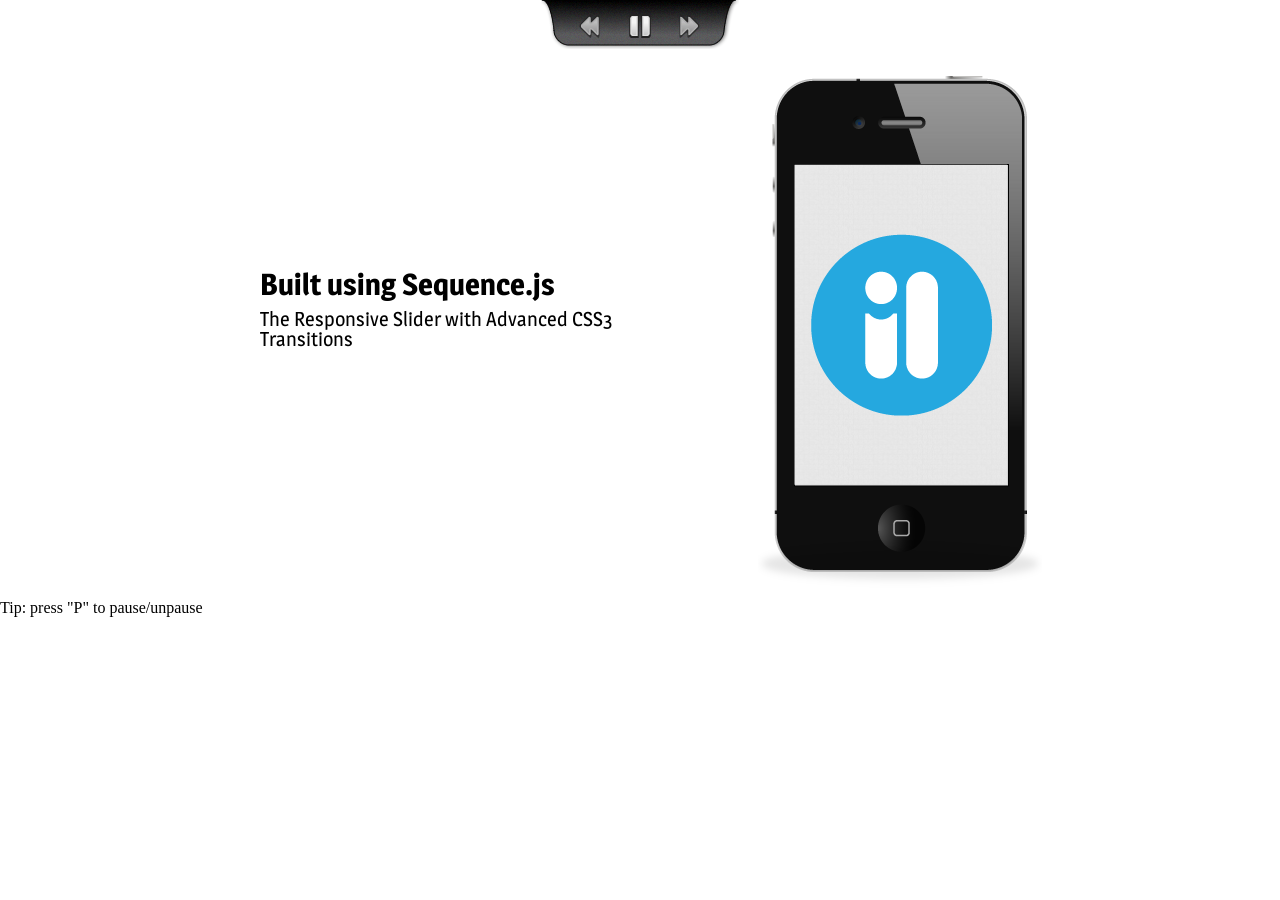
<file: disease_prediction_system/assets/css/seq-slider/apple-style/apple-style/index.html>
<!DOCTYPE html>
<html>
	<head>
		<meta charset="utf-8" />
		<meta http-equiv="X-UA-Compatible" content="IE=edge, chrome=1" />
		<title>Sequence Theme Demo - Apple Style</title>
		<link rel="stylesheet" media="screen" href="css/sequencejs-theme.apple-style.css" />
		<link rel="stylesheet" href="http://fonts.googleapis.com/css?family=Magra:400,700" />
		
		<script src="//ajax.googleapis.com/ajax/libs/jquery/1.9.1/jquery.min.js"></script>
		<script>
		 if (typeof jQuery == 'undefined'){
		    document.write(unescape('%3Cscript src="scripts/jquery-min.js" %3E%3C/script%3E'));
		 }
		</script>
		<script src="scripts/jquery.sequence-min.js"></script>
		<script src="sequencejs-options.apple-style.js"></script>
	</head>
	<body>
		<div id="sequence-theme">
			<div id="sequence">

				<ul class="controls">
					<li class="status"></li>
					<li class="sequence-prev"></li>
					<li class="sequence-pause"></li>
					<li class="sequence-next"></li>
				</ul>

				<ul class="sequence-canvas">
					<li class="animate-in">
						<div class="intro">
							<h2>Built using Sequence.js</h2>
							<h3>The Responsive Slider with Advanced CSS3 Transitions</h3>
						</div>
						<img class="iphone" src="images/iphone.png" alt="iPhone4" />
						<img class="iphone-shadow" src="images/iphone-shadow.png" />
					</li>
					<li>
						<img class="ipad" src="images/ipad.png" alt="iPad" />
						<div class="slide2">
							<h2>Creative Control</h2>
							<p>Create Acme sliders using CSS3 transitions</p>
						</div>
						<img class="ipad-shadow" src="images/ipad-shadow.png" />
					</li>
					<li>
						<div class="slide3">
							<h2>Cutting Edge</h2>
							<p>Supports modern browsers, old browsers (IE7+), touch devices and responsive designs</p>
						</div>
						<img class="iphone2" src="images/iphone.png" alt="iPhone4" />
						<img class="iphone2-shadow" src="images/iphone-shadow.png" />
						<img class="iphone3" src="images/iphone.png" alt="iPhone4" />
						<img class="iphone3-shadow" src="images/iphone-shadow.png" />
						<img class="iphone4" src="images/iphone.png" alt="iPhone4" />
						<img class="iphone4-shadow" src="images/iphone-shadow.png" />
					</li>
				</ul>

			</div>
		</div>
		<p>Tip: press "P" to pause/unpause</p>
	</body>
</html>
</file>
<file: disease_prediction_system/assets/css/seq-slider/apple-style/apple-style/css/sequencejs-theme.apple-style.css>
/*
Theme created for use with Sequence.js (http://www.sequencejs.com/)

Theme: Apple Style
Version: 1.3
Theme Author: Ian Lunn @IanLunn
Author URL: http://www.ianlunn.co.uk/
Theme URL: http://www.sequencejs.com/themes/apple-style/

This is a FREE theme and is available under a MIT License:
http://www.opensource.org/licenses/mit-license.php

Sequence.js and its dependencies are (c) Ian Lunn Design 2012 - 2014 unless otherwise stated.
*/
/* CSS RESET - http://meyerweb.com/eric/tools/css/reset/ v2.0 | 20110126 */
html, body, div, span, applet, object, iframe,
h1, h2, h3, h4, h5, h6, p, blockquote, pre,
a, abbr, acronym, address, big, cite, code,
del, dfn, em, img, ins, kbd, q, s, samp,
small, strike, strong, sub, sup, tt, var,
b, u, i, center,
dl, dt, dd, ol, ul, li,
fieldset, form, label, legend,
table, caption, tbody, tfoot, thead, tr, th, td,
article, aside, canvas, details, embed,
figure, figcaption, footer, header, hgroup,
menu, nav, output, ruby, section, summary,
time, mark, audio, video {
  margin: 0;
  padding: 0;
  border: 0;
  font-size: 100%;
  font: inherit;
  vertical-align: baseline;
}

/* HTML5 display-role reset for older browsers */
article, aside, details, figcaption, figure,
footer, header, hgroup, menu, nav, section {
  display: block;
}

body {
  line-height: 1;
}

ol, ul {
  list-style: none;
}

blockquote, q {
  quotes: none;
}

blockquote:before, blockquote:after,
q:before, q:after {
  content: '';
  content: none;
}

table {
  border-collapse: collapse;
  border-spacing: 0;
}

/* !CSS RESET */
/* prefix declarations */
/* Keyframes */
@-webkit-keyframes paused {
  /* animate the pause button when Sequence is paused */
  0% {
    background-position: 0 0;
    opacity: 0;
  }

  100% {
    background-position: 0 0;
    opacity: .7;
  }
}

@-moz-keyframes paused {
  /* animate the pause button when Sequence is paused */
  0% {
    background-position: 0 0;
    opacity: 0;
  }

  100% {
    background-position: 0 0;
    opacity: .7;
  }
}

@-ms-keyframes paused {
  /* animate the pause button when Sequence is paused */
  0% {
    background-position: 0 0;
    opacity: 0;
  }

  100% {
    background-position: 0 0;
    opacity: .7;
  }
}

@-o-keyframes paused {
  /* animate the pause button when Sequence is paused */
  0% {
    background-position: 0 0;
    opacity: 0;
  }

  100% {
    background-position: 0 0;
    opacity: .7;
  }
}

@keyframes paused {
  /* animate the pause button when Sequence is paused */
  0% {
    background-position: 0 0;
    opacity: 0;
  }

  100% {
    background-position: 0 0;
    opacity: .7;
  }
}

@-webkit-keyframes status-bar {
  /* cause the status bar to move */
  0% {
    background-position: -119px 0;
  }

  100% {
    background-position: 0 0;
  }
}

@-moz-keyframes status-bar {
  /* cause the status bar to move */
  0% {
    background-position: -119px 0;
  }

  100% {
    background-position: 0 0;
  }
}

@-ms-keyframes status-bar {
  /* cause the status bar to move */
  0% {
    background-position: -119px 0;
  }

  100% {
    background-position: 0 0;
  }
}

@-o-keyframes status-bar {
  /* cause the status bar to move */
  0% {
    background-position: -119px 0;
  }

  100% {
    background-position: 0 0;
  }
}

@keyframes status-bar {
  /* cause the status bar to move */
  0% {
    background-position: -119px 0;
  }

  100% {
    background-position: 0 0;
  }
}

@-webkit-keyframes preload {
  /* preloader icons */
  0% {
    opacity: 0;
  }

  50% {
    opacity: 1;
  }

  100% {
    opacity: 0;
  }
}

@-moz-keyframes preload {
  /* preloader icons */
  0% {
    opacity: 0;
  }

  50% {
    opacity: 1;
  }

  100% {
    opacity: 0;
  }
}

@-ms-keyframes preload {
  /* preloader icons */
  0% {
    opacity: 0;
  }

  50% {
    opacity: 1;
  }

  100% {
    opacity: 0;
  }
}

@-o-keyframes preload {
  /* preloader icons */
  0% {
    opacity: 0;
  }

  50% {
    opacity: 1;
  }

  100% {
    opacity: 0;
  }
}

@keyframes preload {
  /* preloader icons */
  0% {
    opacity: 0;
  }

  50% {
    opacity: 1;
  }

  100% {
    opacity: 0;
  }
}

/* !Keyframes */
#sequence-theme {
  width: 100%;
  height: 600px;
  overflow: hidden;
}

/* when in fallback mode (for browsers that don't support transitions) hide anything outside of the Sequence container */
#sequence.sequence-fallback {
  overflow: hidden;
}

#sequence {
  position: relative;
  height: 600px;
  width: 100%;
  max-width: 960px;
  margin: 0 auto;
  background: white;
  /* Preloader */
  /* !Preloader */
  /* Frame Animations */
  /* !Frame Animations */
}
#sequence > .sequence-canvas {
  height: 100%;
  width: 100%;
}
#sequence > .sequence-canvas > li {
  position: absolute;
  width: 100%;
  height: 100%;
  z-index: 1;
}
#sequence > .sequence-canvas li > * {
  position: absolute;
}
#sequence h2 {
  font-family: "Magra", sans-serif;
  font-size: 30px;
  font-weight: bold;
  margin: 0 0 10px 0;
}
#sequence h3 {
  font-family: "Magra", sans-serif;
  font-size: 20px;
}
#sequence .controls {
  background: url("../images/bg-controls.png") no-repeat;
  height: 49px;
  margin: 0 auto;
  position: relative;
  top: 0;
  width: 198px;
  z-index: 9999;
}
#sequence .sequence-prev,
#sequence .sequence-next {
  opacity: 0.7;
}
#sequence .sequence-next,
#sequence .sequence-prev,
#sequence .sequence-pause {
  position: absolute;
  z-index: 10000;
  top: 10px;
}
#sequence .sequence-next {
  background: url("../images/bt-next.png") 50% 4px no-repeat;
  height: 34px;
  left: 128px;
  width: 41px;
}
#sequence .sequence-next:hover,
#sequence .sequence-prev:hover,
#sequence .sequence-pause:hover {
  background-position: 50% -26px;
}
#sequence .sequence-prev {
  left: 28px;
  background: url("../images/bt-prev.png") 50% 4px no-repeat;
  height: 34px;
  width: 41px;
}
#sequence .sequence-pause {
  background: url("../images/bt-pause.png") 50% 4px no-repeat;
  cursor: pointer;
  height: 33px;
  left: 78px;
  width: 42px;
}
#sequence .sequence-pause.paused {
  background: url("../images/bt-play.png") 50% 4px no-repeat;
  height: 33px;
  left: 78px;
  width: 42px;
}
#sequence .sequence-pause.paused:hover {
  background-position: 50% -25px;
}
#sequence .status {
  background: url("../images/status-bar.png") -119px 0 repeat-y;
  -webkit-border-radius: 3px;
  -moz-border-radius: 3px;
  -ms-border-radius: 3px;
  -o-border-radius: 3px;
  border-radius: 3px;
  height: 6px;
  margin: 0 auto;
  position: relative;
  top: 4px;
  width: 118px;
}
#sequence .status.paused {
  -webkit-animation: paused 1s linear alternate infinite;
  -moz-animation: paused 1s linear alternate infinite;
  -ms-animation: paused 1s linear alternate infinite;
  -o-animation: paused 1s linear alternate infinite;
  animation: paused 1s linear alternate infinite;
}
#sequence .status.active {
  -webkit-animation: status-bar 4s linear;
  -moz-animation: status-bar 4s linear;
  -ms-animation: status-bar 4s linear;
  -o-animation: status-bar 4s linear;
  animation: status-bar 4s linear;
}
#sequence .pause-icon {
  right: 20px;
  position: absolute;
  bottom: 20px;
}
#sequence .sequence-preloader {
  height: 100%;
  position: absolute;
  width: 100%;
  z-index: 999999;
}
#sequence .sequence-preloader img {
  background: #ff9933;
  -webkit-border-radius: 6px;
  -moz-border-radius: 6px;
  -ms-border-radius: 6px;
  -o-border-radius: 6px;
  border-radius: 6px;
  display: inline-block;
  height: 12px;
  opacity: 0;
  position: relative;
  top: -50%;
  width: 12px;
  -webkit-animation: preload 1s infinite;
  -moz-animation: preload 1s infinite;
  -ms-animation: preload 1s infinite;
  -o-animation: preload 1s infinite;
  animation: preload 1s infinite;
}
#sequence .sequence-preloader .preloading {
  height: 12px;
  margin: 0 auto;
  top: 50%;
  position: relative;
  width: 48px;
}
#sequence .sequence-preloader img:nth-child(2) {
  -webkit-animation-delay: 0.15s;
  -moz-animation-delay: 0.15s;
  -ms-animation-delay: 0.15s;
  -o-animation-delay: 0.15s;
  animation-delay: 0.15s;
}
#sequence .sequence-preloader img:nth-child(3) {
  -webkit-animation-delay: 0.3s;
  -moz-animation-delay: 0.3s;
  -ms-animation-delay: 0.3s;
  -o-animation-delay: 0.3s;
  animation-delay: 0.3s;
}
#sequence .sequence-preloader .preloading-complete {
  opacity: 0;
  visibility: hidden;
  -webkit-transition-duration: 1s;
  -moz-transition-duration: 1s;
  -ms-transition-duration: 1s;
  -o-transition-duration: 1s;
  transition-duration: 1s;
}
#sequence .iphone {
  left: -450px;
  opacity: 1;
  position: absolute;
  top: -520px;
  -webkit-transform: rotate(-40deg);
  -moz-transform: rotate(-40deg);
  -ms-transform: rotate(-40deg);
  -o-transform: rotate(-40deg);
  transform: rotate(-40deg);
  -webkit-transition-duration: 1.5s;
  -moz-transition-duration: 1.5s;
  -ms-transition-duration: 1.5s;
  -o-transition-duration: 1.5s;
  transition-duration: 1.5s;
}
#sequence .animate-in .iphone {
  left: 600px;
  opacity: 1;
  top: 20px;
  -webkit-transform: rotate(0deg);
  -moz-transform: rotate(0deg);
  -ms-transform: rotate(0deg);
  -o-transform: rotate(0deg);
  transform: rotate(0deg);
  -webkit-transition-duration: 1.5s;
  -moz-transition-duration: 1.5s;
  -ms-transition-duration: 1.5s;
  -o-transition-duration: 1.5s;
  transition-duration: 1.5s;
}
#sequence .animate-out .iphone {
  left: 1100px;
  opacity: 0;
  top: -370px;
  -webkit-transform: rotate(20deg);
  -moz-transform: rotate(20deg);
  -ms-transform: rotate(20deg);
  -o-transform: rotate(20deg);
  transform: rotate(20deg);
  -webkit-transition-duration: 1s;
  -moz-transition-duration: 1s;
  -ms-transition-duration: 1s;
  -o-transition-duration: 1s;
  transition-duration: 1s;
}
#sequence .iphone-shadow {
  left: 598px;
  opacity: 0;
  top: 490px;
  position: absolute;
  -webkit-transition-duration: 1.5s;
  -moz-transition-duration: 1.5s;
  -ms-transition-duration: 1.5s;
  -o-transition-duration: 1.5s;
  transition-duration: 1.5s;
}
#sequence .animate-in .iphone-shadow {
  left: 598px;
  opacity: 1;
  -webkit-transition-duration: 1.5s;
  -moz-transition-duration: 1.5s;
  -ms-transition-duration: 1.5s;
  -o-transition-duration: 1.5s;
  transition-duration: 1.5s;
}
#sequence .animate-out .iphone-shadow {
  left: 598px;
  opacity: 0;
  -webkit-transition-duration: 2s;
  -moz-transition-duration: 2s;
  -ms-transition-duration: 2s;
  -o-transition-duration: 2s;
  transition-duration: 2s;
}
#sequence .intro {
  position: absolute;
  left: -450px;
  top: -370px;
  width: 400px;
  -webkit-transform: rotate(-40deg);
  -moz-transform: rotate(-40deg);
  -ms-transform: rotate(-40deg);
  -o-transform: rotate(-40deg);
  transform: rotate(-40deg);
  -webkit-transition-duration: 1.5s;
  -moz-transition-duration: 1.5s;
  -ms-transition-duration: 1.5s;
  -o-transition-duration: 1.5s;
  transition-duration: 1.5s;
}
#sequence .animate-in .intro {
  left: 100px;
  top: 220px;
  -webkit-transform: rotate(0deg);
  -moz-transform: rotate(0deg);
  -ms-transform: rotate(0deg);
  -o-transform: rotate(0deg);
  transform: rotate(0deg);
  -webkit-transition-duration: 1.5s;
  -moz-transition-duration: 1.5s;
  -ms-transition-duration: 1.5s;
  -o-transition-duration: 1.5s;
  transition-duration: 1.5s;
}
#sequence .animate-out .intro {
  left: 100px;
  opacity: 0;
  top: 220px;
  -webkit-transform: rotate(0deg);
  -moz-transform: rotate(0deg);
  -ms-transform: rotate(0deg);
  -o-transform: rotate(0deg);
  transform: rotate(0deg);
  -webkit-transition-duration: 1s;
  -moz-transition-duration: 1s;
  -ms-transition-duration: 1s;
  -o-transition-duration: 1s;
  transition-duration: 1s;
}
#sequence .ipad {
  left: -450px;
  position: absolute;
  top: 770px;
  -webkit-transform: rotate(-20deg);
  -moz-transform: rotate(-20deg);
  -ms-transform: rotate(-20deg);
  -o-transform: rotate(-20deg);
  transform: rotate(-20deg);
  z-index: 5;
}
#sequence .animate-in .ipad {
  left: 50px;
  top: 20px;
  -webkit-transform: rotate(0deg);
  -moz-transform: rotate(0deg);
  -ms-transform: rotate(0deg);
  -o-transform: rotate(0deg);
  transform: rotate(0deg);
  -webkit-transition-duration: 1s;
  -moz-transition-duration: 1s;
  -ms-transition-duration: 1s;
  -o-transition-duration: 1s;
  transition-duration: 1s;
}
#sequence .animate-out .ipad {
  left: -800px;
  opacity: 0;
  top: 20px;
  -webkit-transform: rotate(0deg);
  -moz-transform: rotate(0deg);
  -ms-transform: rotate(0deg);
  -o-transform: rotate(0deg);
  transform: rotate(0deg);
  -webkit-transition-duration: 1s;
  -moz-transition-duration: 1s;
  -ms-transition-duration: 1s;
  -o-transition-duration: 1s;
  transition-duration: 1s;
}
#sequence .ipad-shadow {
  left: 30px;
  top: 478px;
  opacity: 0;
  position: absolute;
  -webkit-transition-duration: 0.5s;
  -moz-transition-duration: 0.5s;
  -ms-transition-duration: 0.5s;
  -o-transition-duration: 0.5s;
  transition-duration: 0.5s;
}
#sequence .animate-in .ipad-shadow {
  left: 30px;
  opacity: 1;
  -webkit-transition-duration: 1s;
  -moz-transition-duration: 1s;
  -ms-transition-duration: 1s;
  -o-transition-duration: 1s;
  transition-duration: 1s;
}
#sequence .animate-out .ipad-shadow {
  left: -800px;
  opacity: 0;
  -webkit-transition-duration: 1s;
  -moz-transition-duration: 1s;
  -ms-transition-duration: 1s;
  -o-transition-duration: 1s;
  transition-duration: 1s;
}
#sequence .slide2 {
  left: 950px;
  position: absolute;
  top: 670px;
  width: 400px;
  -webkit-transform: rotate(20deg);
  -moz-transform: rotate(20deg);
  -ms-transform: rotate(20deg);
  -o-transform: rotate(20deg);
  transform: rotate(20deg);
}
#sequence .animate-in .slide2 {
  left: 450px;
  top: 220px;
  -webkit-transform: rotate(0deg);
  -moz-transform: rotate(0deg);
  -ms-transform: rotate(0deg);
  -o-transform: rotate(0deg);
  transform: rotate(0deg);
  -webkit-transition-duration: 1s;
  -moz-transition-duration: 1s;
  -ms-transition-duration: 1s;
  -o-transition-duration: 1s;
  transition-duration: 1s;
}
#sequence .animate-out .slide2 {
  left: 800px;
  opacity: 0;
  top: 220px;
  -webkit-transform: rotate(0deg);
  -moz-transform: rotate(0deg);
  -ms-transform: rotate(0deg);
  -o-transform: rotate(0deg);
  transform: rotate(0deg);
  -webkit-transition-duration: 1s;
  -moz-transition-duration: 1s;
  -ms-transition-duration: 1s;
  -o-transition-duration: 1s;
  transition-duration: 1s;
}
#sequence .iphone2 {
  left: 400px;
  position: absolute;
  top: -570px;
  z-index: 3;
}
#sequence .animate-in .iphone2 {
  left: 400px;
  top: 30px;
  -webkit-transition-duration: 2.5s;
  -moz-transition-duration: 2.5s;
  -ms-transition-duration: 2.5s;
  -o-transition-duration: 2.5s;
  transition-duration: 2.5s;
  -webkit-transition-timing-function: ease-in;
  -moz-transition-timing-function: ease-in;
  -ms-transition-timing-function: ease-in;
  -o-transition-timing-function: ease-in;
  transition-timing-function: ease-in;
}
#sequence .animate-out .iphone2 {
  left: 600px;
  top: 770px;
  -webkit-transform: rotate(100deg);
  -moz-transform: rotate(100deg);
  -ms-transform: rotate(100deg);
  -o-transform: rotate(100deg);
  transform: rotate(100deg);
  -webkit-transition-duration: 2.5s;
  -moz-transition-duration: 2.5s;
  -ms-transition-duration: 2.5s;
  -o-transition-duration: 2.5s;
  transition-duration: 2.5s;
}
#sequence .iphone2-shadow {
  position: absolute;
  left: 398px;
  opacity: 0;
  top: 500px;
  -webkit-transition-duration: 1s;
  -moz-transition-duration: 1s;
  -ms-transition-duration: 1s;
  -o-transition-duration: 1s;
  transition-duration: 1s;
}
#sequence .animate-in .iphone2-shadow {
  left: 398px;
  opacity: 1;
  -webkit-transition-duration: 1s;
  -moz-transition-duration: 1s;
  -ms-transition-duration: 1s;
  -o-transition-duration: 1s;
  transition-duration: 1s;
  -webkit-transition-delay: 1s;
  -moz-transition-delay: 1s;
  -ms-transition-delay: 1s;
  -o-transition-delay: 1s;
  transition-delay: 1s;
}
#sequence .animate-out .iphone2-shadow {
  left: 398px;
  opacity: 0;
  -webkit-transition-duration: 1s;
  -moz-transition-duration: 1s;
  -ms-transition-duration: 1s;
  -o-transition-duration: 1s;
  transition-duration: 1s;
}
#sequence .iphone3-shadow {
  position: absolute;
  left: 500px;
  opacity: 0;
  top: 477px;
  -webkit-transform: scale(0.9);
  -moz-transform: scale(0.9);
  -ms-transform: scale(0.9);
  -o-transform: scale(0.9);
  transform: scale(0.9);
  -webkit-transition-duration: 1s;
  -moz-transition-duration: 1s;
  -ms-transition-duration: 1s;
  -o-transition-duration: 1s;
  transition-duration: 1s;
}
#sequence .animate-in .iphone3-shadow {
  left: 500px;
  opacity: 1;
  -webkit-transition-duration: 1s;
  -moz-transition-duration: 1s;
  -ms-transition-duration: 1s;
  -o-transition-duration: 1s;
  transition-duration: 1s;
  -webkit-transition-delay: 0.5s;
  -moz-transition-delay: 0.5s;
  -ms-transition-delay: 0.5s;
  -o-transition-delay: 0.5s;
  transition-delay: 0.5s;
}
#sequence .animate-out .iphone3-shadow {
  left: 500px;
  opacity: 0;
  -webkit-transform: scale(0.9);
  -moz-transform: scale(0.9);
  -ms-transform: scale(0.9);
  -o-transform: scale(0.9);
  transform: scale(0.9);
  -webkit-transition-duration: 1s;
  -moz-transition-duration: 1s;
  -ms-transition-duration: 1s;
  -o-transition-duration: 1s;
  transition-duration: 1s;
}
#sequence .iphone4-shadow {
  position: absolute;
  left: 575px;
  opacity: 0;
  top: 455px;
  -webkit-transform: scale(0.8);
  -moz-transform: scale(0.8);
  -ms-transform: scale(0.8);
  -o-transform: scale(0.8);
  transform: scale(0.8);
  -webkit-transition-duration: 1s;
  -moz-transition-duration: 1s;
  -ms-transition-duration: 1s;
  -o-transition-duration: 1s;
  transition-duration: 1s;
}
#sequence .animate-in .iphone4-shadow {
  opacity: 1;
  -webkit-transition-duration: 1s;
  -moz-transition-duration: 1s;
  -ms-transition-duration: 1s;
  -o-transition-duration: 1s;
  transition-duration: 1s;
}
#sequence .animate-out .iphone4-shadow {
  opacity: 0;
  -webkit-transform: scale(0.8);
  -moz-transform: scale(0.8);
  -ms-transform: scale(0.8);
  -o-transform: scale(0.8);
  transform: scale(0.8);
  -webkit-transition-duration: 1s;
  -moz-transition-duration: 1s;
  -ms-transition-duration: 1s;
  -o-transition-duration: 1s;
  transition-duration: 1s;
}
#sequence .iphone3 {
  left: 500px;
  top: -570px;
  position: absolute;
  z-index: 2;
  -webkit-transform: scale(0.9);
  -moz-transform: scale(0.9);
  -ms-transform: scale(0.9);
  -o-transform: scale(0.9);
  transform: scale(0.9);
}
#sequence .animate-in .iphone3 {
  left: 500px;
  top: 30px;
  -webkit-transition-duration: 2s;
  -moz-transition-duration: 2s;
  -ms-transition-duration: 2s;
  -o-transition-duration: 2s;
  transition-duration: 2s;
  -webkit-transition-timing-function: ease-in;
  -moz-transition-timing-function: ease-in;
  -ms-transition-timing-function: ease-in;
  -o-transition-timing-function: ease-in;
  transition-timing-function: ease-in;
}
#sequence .animate-out .iphone3 {
  left: 700px;
  top: 770px;
  -webkit-transform: rotate(100deg);
  -moz-transform: rotate(100deg);
  -ms-transform: rotate(100deg);
  -o-transform: rotate(100deg);
  transform: rotate(100deg);
  -webkit-transition-duration: 2s;
  -moz-transition-duration: 2s;
  -ms-transition-duration: 2s;
  -o-transition-duration: 2s;
  transition-duration: 2s;
}
#sequence .iphone4 {
  left: 575px;
  top: -570px;
  position: absolute;
  z-index: 1;
  -webkit-transform: scale(0.8);
  -moz-transform: scale(0.8);
  -ms-transform: scale(0.8);
  -o-transform: scale(0.8);
  transform: scale(0.8);
}
#sequence .animate-in .iphone4 {
  left: 575px;
  top: 30px;
  -webkit-transition-duration: 1.5s;
  -moz-transition-duration: 1.5s;
  -ms-transition-duration: 1.5s;
  -o-transition-duration: 1.5s;
  transition-duration: 1.5s;
  -webkit-transition-timing-function: ease-in;
  -moz-transition-timing-function: ease-in;
  -ms-transition-timing-function: ease-in;
  -o-transition-timing-function: ease-in;
  transition-timing-function: ease-in;
}
#sequence .animate-out .iphone4 {
  left: 800px;
  top: 770px;
  -webkit-transform: rotate(100deg);
  -moz-transform: rotate(100deg);
  -ms-transform: rotate(100deg);
  -o-transform: rotate(100deg);
  transform: rotate(100deg);
  -webkit-transition-duration: 1.5s;
  -moz-transition-duration: 1.5s;
  -ms-transition-duration: 1.5s;
  -o-transition-duration: 1.5s;
  transition-duration: 1.5s;
}
#sequence .slide3 {
  position: absolute;
  left: -800px;
  opacity: 0;
  top: 220px;
  width: 250px;
}
#sequence .animate-in .slide3 {
  left: 100px;
  opacity: 1;
  -webkit-transition-delay: 1s;
  -moz-transition-delay: 1s;
  -ms-transition-delay: 1s;
  -o-transition-delay: 1s;
  transition-delay: 1s;
  -webkit-transition-duration: 1s;
  -moz-transition-duration: 1s;
  -ms-transition-duration: 1s;
  -o-transition-duration: 1s;
  transition-duration: 1s;
}
#sequence .animate-out .slide3 {
  left: 900px;
  opacity: 0;
  -webkit-transition-duration: 1s;
  -moz-transition-duration: 1s;
  -ms-transition-duration: 1s;
  -o-transition-duration: 1s;
  transition-duration: 1s;
}
</file>
